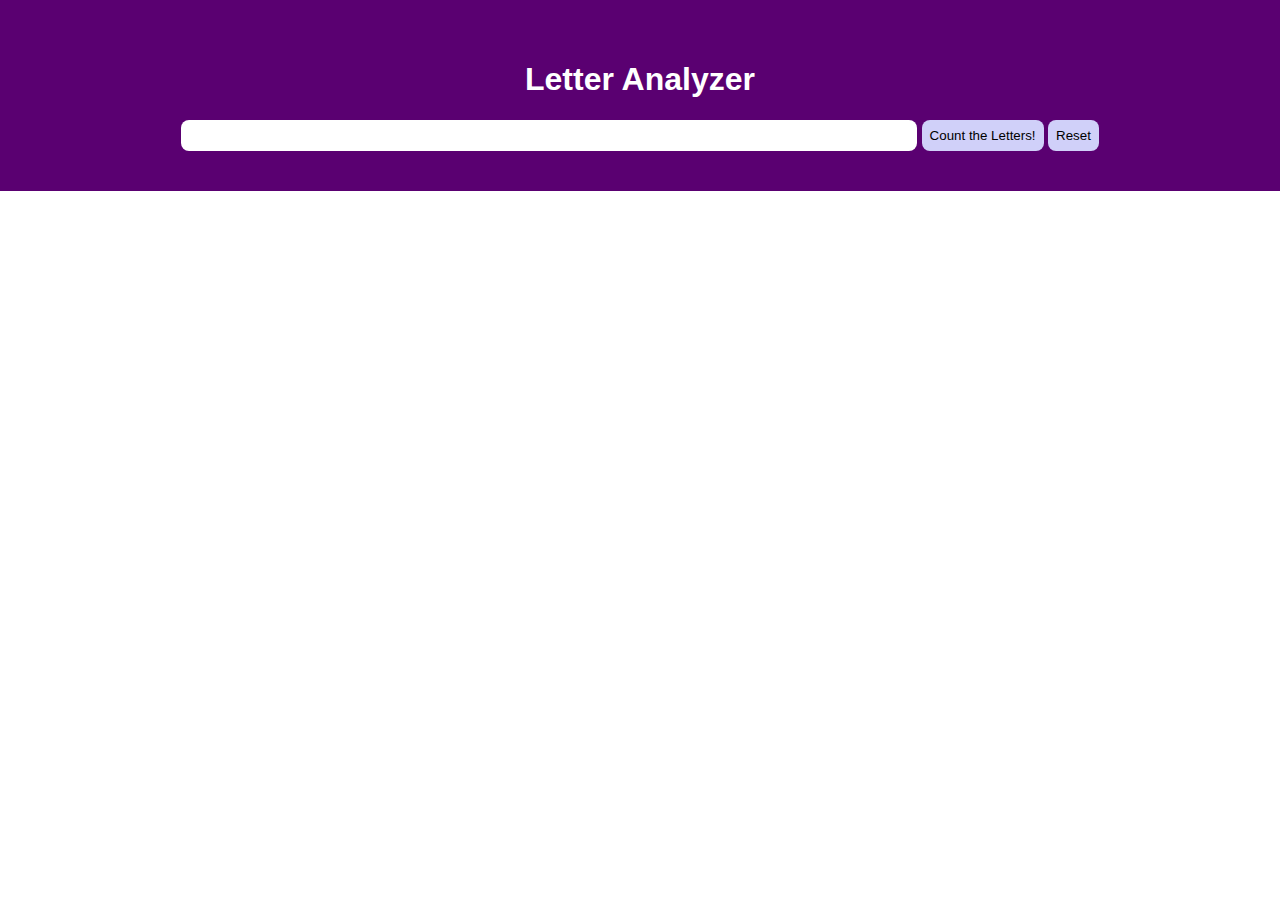
<file: d3_&_others/character frequencies/index.html>
<!DOCTYPE html>
<html lang="en">
<head>
  <meta charset="UTF-8">
  <title>Frequency Count</title>
  <link rel="stylesheet" href="style.css">
</head>
<body>
  <header> 
    <h1>Letter Analyzer</h1>
    <form>
      <input type="text">
      <button type="submit">Count the Letters!</button>
      <button id="reset" type="button">Reset</button>
    </form>
  </header>
  <div>
    <h2 id="phrase"></h2>
    <h4 id="count"></h4>
    <svg
      version="1.1"
      baseProfile="full"
      xmlns="http://www.w3.org/2000/svg"
      id="letters">
    </svg>
  </div>
  <script src="https://d3js.org/d3.v4.js"></script>
  <script src="app.js"></script>
</body>
</html>
</file>
<file: d3_&_others/character frequencies/style.css>
body {
  margin: 0;
  text-align: center;
}

header {
  padding: 40px;
  background-color: #5a0071;
  color: white;
  font-family: sans-serif;
}

form > input {
  width: 60%;
  padding: 8px;
  border-radius: 8px;
  border: none;
}

form > button {
  padding: 8px;
  border-radius: 8px;
  background-color: #d0d0f9;
  border: none;
}

form > button:hover {
  cursor: pointer;
  background-color: #6a6a8e;
}

#letters {
  margin: 20px auto 0;
}

.letter rect {
  fill: #ffc800;
}

.new rect {
  fill: #00ff00;
}

.new text {
  font-size: 1.5em;
}
</file>
